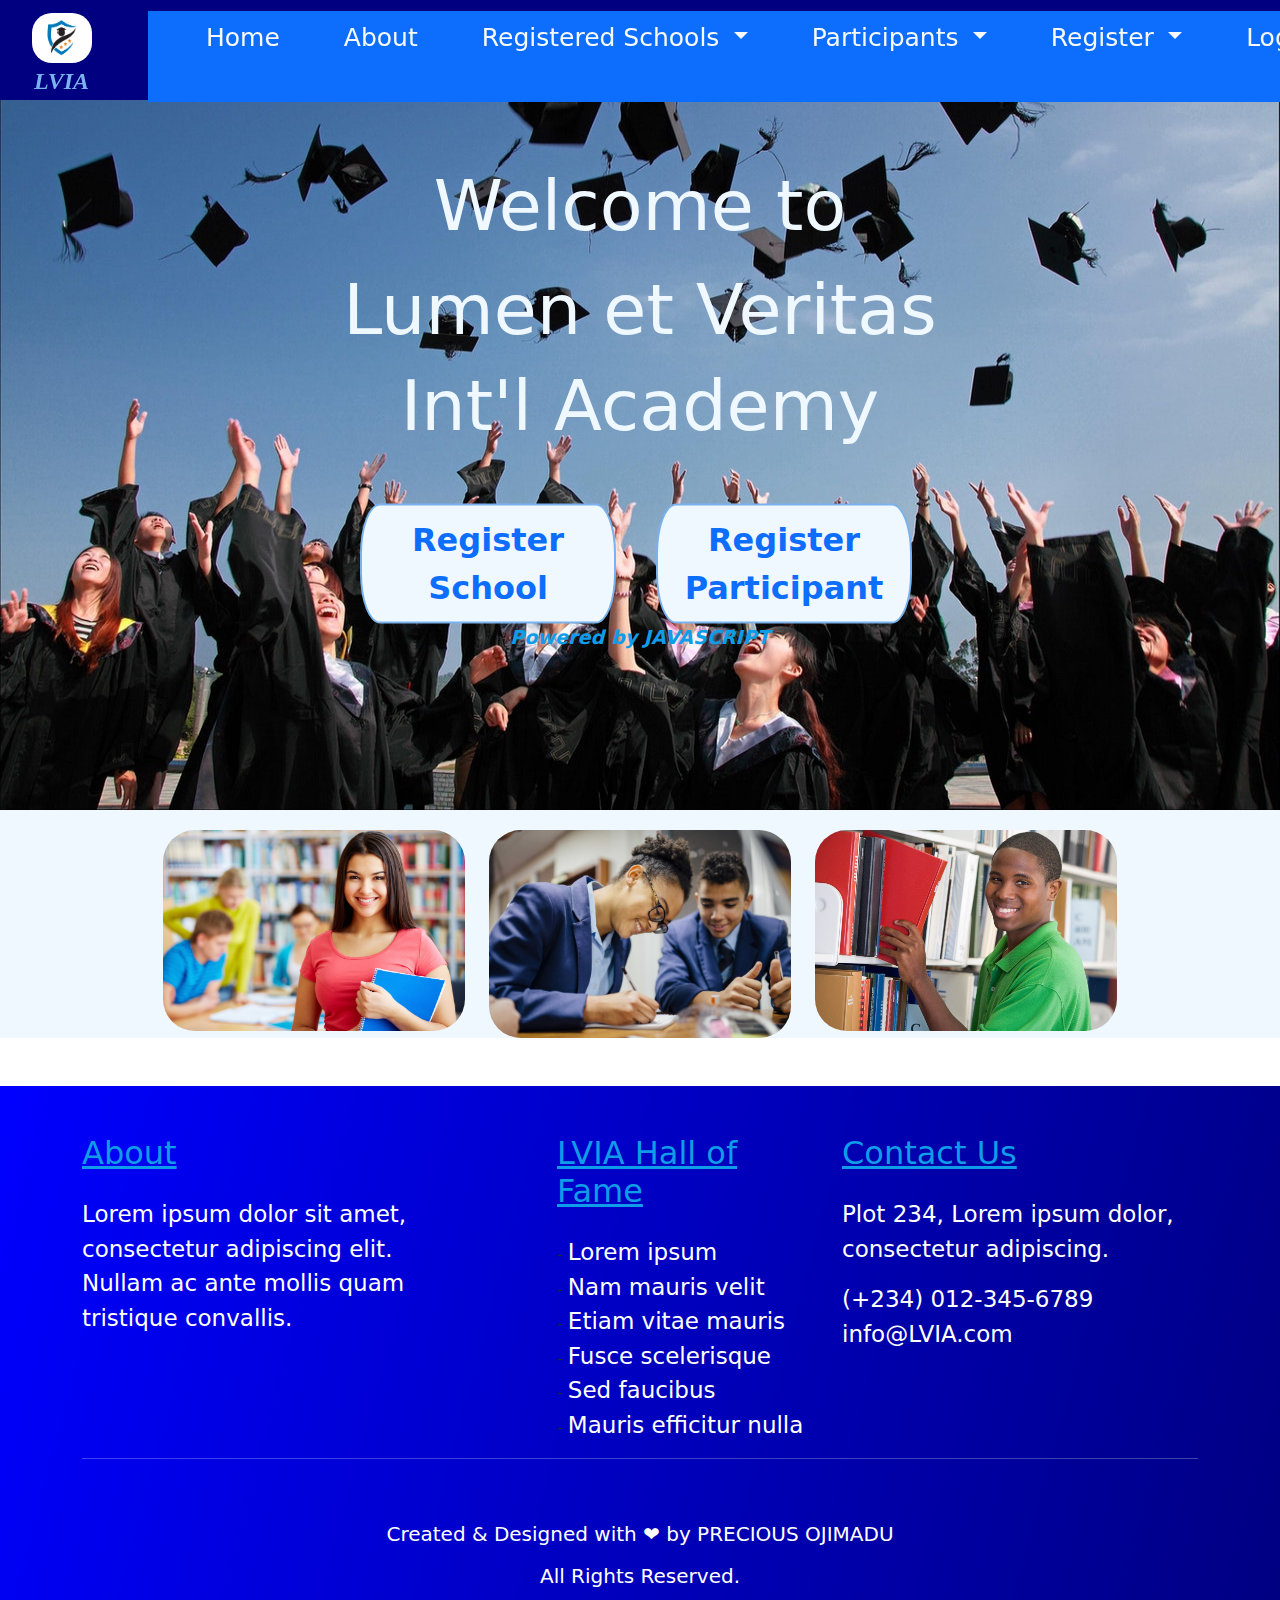
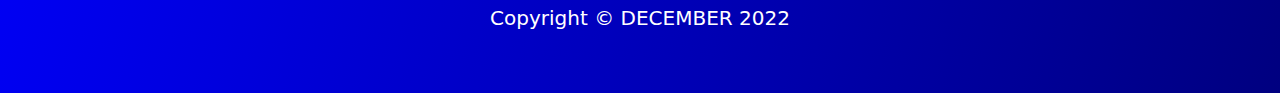
<file: index.html>
<!DOCTYPE html>
<html lang="en">
<head>
    <meta charset="UTF-8">
    <meta http-equiv="X-UA-Compatible" content="IE=edge">
    <meta name="viewport" content="width=device-width, initial-scale=1.0">
    <title>Lumen et Veritas Int'l Academy Quiz Competition</title>
    <link rel="stylesheet" href="./Sass/bootstrap.min.css">
    <link rel="stylesheet" href="./Sass/main.css">
</head>
<body>
    <!-- Nav Bar -->
    <nav class="navbar navbar-expand-lg fixed-top">
        <div class="container-fluid">
          <a id="logo" class="navbar-brand" href="./index.html">
            <img src="./Img/logo.png" alt="Logo"> <br>
            <i>LVIA</i>
          </a>
          <button class="navbar-toggler" type="button" data-bs-toggle="collapse" data-bs-target="#navbarSupportedContent" aria-controls="navbarSupportedContent" aria-expanded="false" aria-label="Toggle navigation">
            <span class="navbar-toggler-icon"></span>
          </button>
          <div class="collapse navbar-collapse bg-primary" id="navbarSupportedContent">
            <ul class="navbar-nav me-auto mb-2 mb-lg-0">
              <li class="nav-item ">
                <a class="nav-link active text-light me-5" aria-current="page" href="./index.html">Home</a>
              </li>
              <li class="nav-item">
                <a class="nav-link active text-light me-5" href="#">About</a>
              </li>
            
              <li class="nav-item dropdown">
                <a class="nav-link dropdown-toggle text-light me-5" href="#" role="button" data-bs-toggle="dropdown"
                  aria-expanded="false">
                 Registered Schools
                </a>
                <ul class="dropdown-menu" id="showSchoolsButton" class="dropdown-menu">
                </ul>
              </li>
              <li class="nav-item dropdown">
                <a class="nav-link dropdown-toggle text-light me-5" href="#" role="button" data-bs-toggle="dropdown"
                  aria-expanded="false">
                 Participants
                </a>
                <ul class="dropdown-menu" id="showParticipantsButton" class="dropdown-menu">
                </ul>
              </li>

              <li class="nav-item dropdown">
                <a class="nav-link dropdown-toggle text-light me-5" href="#" role="button" data-bs-toggle="dropdown" aria-expanded="false">
                  Register
                </a>
                <ul class="dropdown-menu">
                  <li><a class="dropdown-item" href="./html/schReg.html">School</a></li>
                  <li><hr class="dropdown-divider"></li>
                  <li><a class="dropdown-item" href="./html/partiReg.html">Participant</a></li>
                 
                </ul>
              </li>

              <li class="nav-item">
                <a class="nav-link active text-light me-5" href="./html/partiReg.html">Login</a>
              </li>

              <li class="nav-item">
                <a class="nav-link active text-light">Contact us</a>
              </li>
            </ul>
            <form class="d-flex" role="search">
              <input class="form-control me-2" type="search" placeholder="Search" aria-label="Search">
              <button class="btn btn-outline-success" type="submit">Search</button>
            </form>
          </div>
        </div>
      </nav>

      <!-- Banner -->
      <section class="banner">
        <img src="./Img/banda.jpeg" alt="">
        <div class="banner-text">
            <h3>Welcome to</h3>
            <h1>Lumen et Veritas Int'l Academy </h1>

            <div style="margin-top: 50px;" class="links">
              <button class="sch"><a href="./html/schReg.html">Register School</a></button>
              <button class="parti"><a href="./html/partiReg.html">Register Participant</a></button>
            </div>
             
            <!-- <div class="notification">
                <div class="box">
                    <a class="button" href="#popup1">Read Me!!!</a>
                </div>
                
                <div id="popup1" class="overlay">
                    <div class="popup">
                        <p>Registration Deadline <br>
                          <i style="color: red;">14th January 2023</i></p>
                        <a class="close" href="#">&times;</a>
                        <div class="content">
                            Please note that late entry attracts a fine of <strike>N</strike>5,000 for further accessing.
                        </div>
                    </div>
                </div>
            </div> -->

            <i style="padding-top: 150px;">Powered by JAVASCRIPT</i>

        </div>
      </section>

      <!-- section1 -->
     <section class="section1">
        <div class="row justify-content-center">
            <div class="col-md-3">
                  <img src="./Img/studnt img.jpg" alt="" class="img-fluid rounded-5"> 
            </div>

            <div class="col-md-3">
                  <img src="./Img/banner.jpg" alt="" class="img-fluid rounded-5">
            </div>

            <div class="col-md-3">
                  <img src="./Img/studnt img1.jpg" alt="" class="img-fluid rounded-5">
            </div> 
        </div> 
     </section>

 

     <!-- <details href="" class="container">
      <summary style="background-color: #093c94; font-size: 40px; text-align: center; color:#fff; margin-top: 30px; ">Registeration Now Open! Click to Apply / Login</summary>
      <div class="form">
          <div class="timer">
              <h1>Time Left:</h1>
              <ul>
                  <li><h1 id="day-box">0</h1><p>days</p></li>
                  <li><h1 id="hr-box">0</h1><p>hours</p></li>
                  <li><h1 id="min-box">00</h1><p>minutes</p></li>
                  <li><h1 id="sec-box">00</h1><p>seconds</p></li>
              </ul>
          </div>
             
            <div class="container" id="register">
                <form id="registerForm" method="POST" name="registration" class="form-control" onsubmit="return validateForm();">
                    <div>
                        <h1>REGISTER AN ACCOUNT</h1>
                    <ul>
                        <div class="instruction">
                            <p class="instruct">College Section</p>
            
                            <p>Please ensure that the details provided below is the same as the details on your UBEC file.</p>
                            <p>Complete this form to create an account on our online quiz system.</p>
                        </div>

                        <li>
                            <label for="cName">College Name</label>
                            <!-- <input type="text" name="college" id="cName" placeholder="Enter your college name." required> -->
                            <!-- <select name="college" id="cName" placeholder="Enter your college name." required></select>
                        </li>

                        <li>
                            <label for="idNo">UBEC Id No.</label>
                            <input type="text" name="idNo" id="idNo" placeholder="Enter your UBEC Id number.">
                        </li>


                        <div class="instruction">
                            <p class="instruct">Participant Section</p>
                            <p>Please enter personal details and choose a personal email address and not an email address of your college. 
                                Should you lose access to the email provided in this field, you can request
                                for your additional email to be your principal email. For security reasons, we will not
                                be able to change your email address to a different email address other than what is
                                provided in the ‘additional email’ field.</p>
                        </div>

                        <li>
                            <label for="uName">Full Name</label>
                            <input type="text" name="Name" id="uName" placeholder="Enter your name." required>
                        </li>
                        <li>
                            <label for="uEmail">Email</label>
                            <input type="email" name="Email" id="uEmail" placeholder="Enter your email id." oninput="emailExist(this)" required>
                        </li>
                      
                        <li>
                            <label for="uPassword">Password</label>
                            <input type="password" name="Password" id="uPassword" placeholder="Enter your password." pattern=".{0}|.{6,}" required>
                        </li>
                        <li>
                            <label for="confirmPassword">Confirm Password</label>
                            <input type="password" name="Confirm Password" id="confirmPassword" placeholder="Confirm Password." oninput="verifyPassword(this)" required>
                        </li>
                        <li>
                            <button type="submit" id="submit">Submit</button>
                            <span>Already have an account? <a href="javascript:void(0);" onclick="showHide('logIn', 'registerForm')">Log in now</a></span>
                        </li>
                    </ul>
                    </div>
                </form>
                
                <form id="thankYou" class="form-control" style="display: none;">
                    <div style="text-align: center">
                        <h1>Congratulation🎉🎉🎉</h1>
                        <p>You have sucsessfully registerd with us. You can <a href="javascript:void(0);" onclick="showHide('logIn', 'thankYou')">Log in now</a></p>
                    </div>
                </form>

                <form action="./quiz.html" name="login" id="logIn" method="POST" class="form-control" onsubmit="return loginUser()" style="display: none;">
                    <div>
                            <h1>LOG IN</h1>
                    <ul>
                        <li>
                            <label for="uemailId">Email Id</label>
                            <input type="email" name="uemailId" id="uemailId" placeholder="Enter your email id" required>
                        </li>
                        <li>
                                <label for="ePassword">Password</label>
                                <input type="password" name="ePassword" id="ePassword" placeholder="Enter your password" required>
                            </li>
                            <li>
                                    <button type="submit" id="login">Log In</button>

                                    <span>New around here? <a href="javascript:void(0);" onclick="showHide('registerForm','logIn')">Register now</a></span>
                                </li>
                    </ul>
                </div>
                </form>
            </div>
            </div>
    </details> --> 
     


    <footer>

        <div class="mt-5 pt-5 pb-5 footer">
            <div class="container">
              <div class="row">
                <div class="col-lg-5 col-xs-12 about">
                  <h2>About</h2>
                  <p class="pr-5">Lorem ipsum dolor sit amet, <br> consectetur adipiscing elit. <br> Nullam ac ante mollis quam <br> tristique convallis. </p>
                  <!-- <p><a href="#"><i class="fa fa-facebook-square mr-1"></i></a><a href="#"><i class="fa fa-linkedin-square"></i></a></p> -->
                </div>

                <div class="col-lg-3 col-xs-12 links">
                  <h2 class="mt-lg-0 mt-sm-3">LVIA Hall of Fame</h2>
                    <ul class="m-0 p-0">
                      <li>- <a href="#">Lorem ipsum</a></li>
                      <li>- <a href="#">Nam mauris velit</a></li>
                      <li>- <a href="#">Etiam vitae mauris</a></li>
                      <li>- <a href="#">Fusce scelerisque</a></li>
                      <li>- <a href="#">Sed faucibus</a></li>
                      <li>- <a href="#">Mauris efficitur nulla</a></li>
                    </ul>
                </div>
                <div class="col-lg-4 col-xs-12 location">
                  <h2 class="mt-lg-0 mt-sm-4">Contact Us</h2>
                  <p>Plot 234, Lorem ipsum dolor, consectetur adipiscing.</p>
                  <p class="mb-0"><i class=" mr-3"></i>(+234) 012-345-6789</p>
                  <p><i class=" mr-3"></i>info@LVIA.com</p>
                </div>
              </div>

              <hr style="color: #fff; font-weight: bolder;">

              <div class="row mt-5">
                <div class="col copyright">
                     <p>Created & Designed with ❤ by PRECIOUS OJIMADU</p>
                     <p> All Rights Reserved.</p>
                   <p>Copyright © DECEMBER 2022</p>
                </div>
              </div>
            </div>
            </div>
      </footer>
    
</body>
<script>
 
  var registeredSchools = JSON.parse(localStorage.getItem('schools'));

  
  var dropdownMenu = document.getElementById('showSchoolsButton');

  if (registeredSchools && registeredSchools.length > 0) {
  
    for (var i = 0; i < registeredSchools.length; i++) {
      var schoolId = registeredSchools[i].sch_name;

      var listItem = document.createElement('li');
      listItem.textContent = schoolId;

      listItem.setAttribute('data-id', schoolId);
      // listItem.style.lineHeight = '5px';
      listItem.style.paddingLeft = '10px';

      dropdownMenu.appendChild(listItem);

      console.log('School ID:', schoolId);
    }
  } else {
    console.log('No registered schools found in local storage.');
  }
</script>

<script>
 
  var registeredParticipants = JSON.parse(localStorage.getItem('participants'));

  
  var dropdownMenu = document.getElementById('showParticipantsButton');

  if (registeredParticipants && registeredParticipants.length > 0) {
  
    for (var i = 0; i < registeredParticipants.length; i++) {
      var participantId = registeredParticipants[i].name;

      var listItem = document.createElement('li');
      listItem.textContent = participantId;

      listItem.setAttribute('data-id', participantId);

      listItem.style.paddingLeft = '10px';

      dropdownMenu.appendChild(listItem);

      console.log('participant Id:', participantId);
    }
  } else {
    console.log('No registered participant found in local storage.');
  }
</script>



<script src="./Js/jquery-3.6.1.js"></script>
<script src="./Js/index.js"></script>
<script src="../Js/sch reg.js"></script>
<!-- <script src="./Js/quiz.js"></script> -->
<script src="./Js/bootstrap.bundle.js"></script>
<!-- <script src=".Js/bootstrap.bundle.min.js"></script> -->
<script src="./Js/popper.min.js"></script>
</html>
</file>
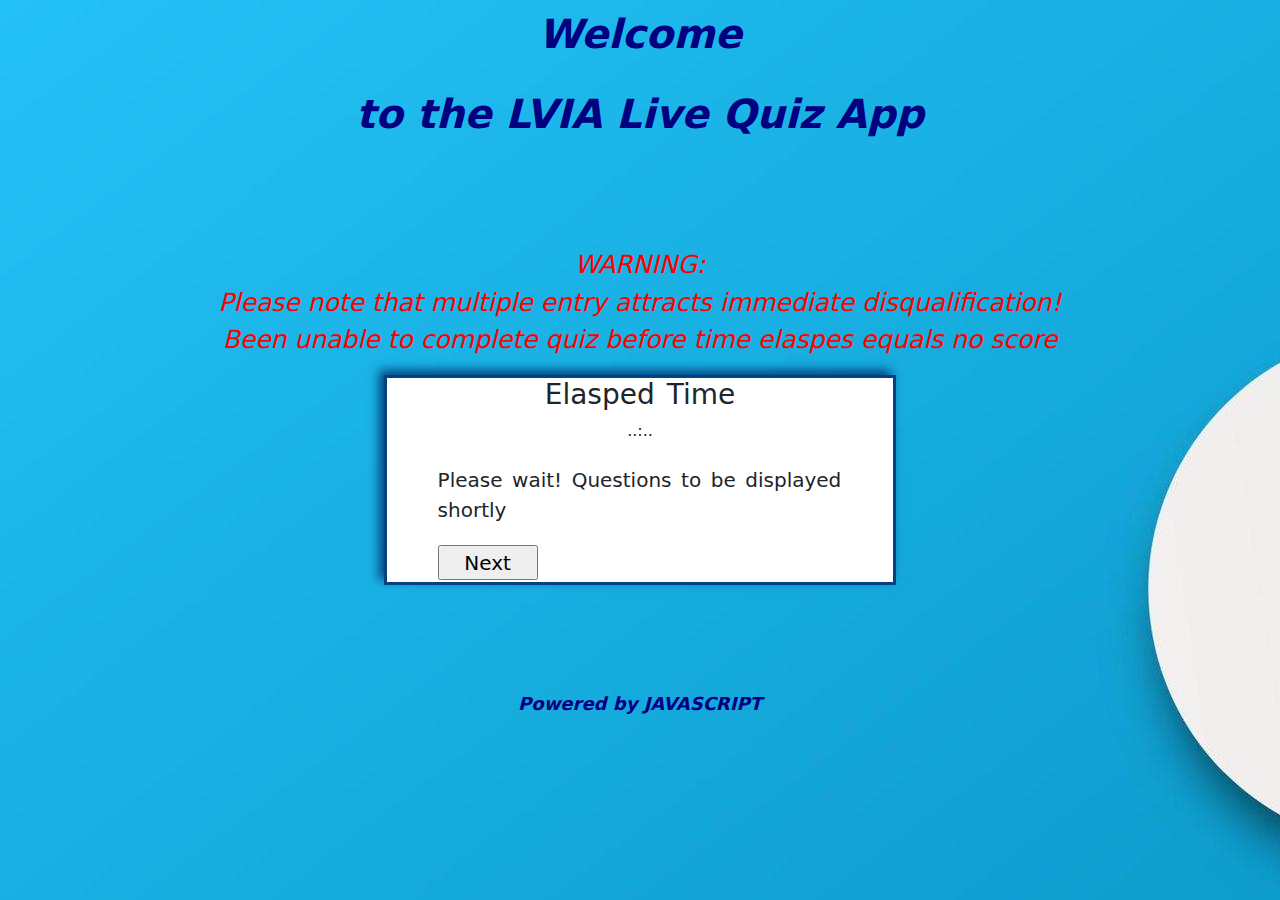
<file: html/quiz.html>
<!DOCTYPE html>
<html lang="en">
<head>
    <meta charset="UTF-8">
    <meta name="viewport" content="width=device-width, initial-scale=1.0">
    <title> LVIA Quiz </title>
    <link rel="stylesheet" href="../Sass/bootstrap.min.css">
    <link rel="stylesheet" href="../Sass/main.css">
</head>
<body>
 
    <div id="quiz" class="page">
        <h1>Welcome <span id="output"></span></h1><br>
        <h1>to the LVIA Live Quiz App</h1>

        <div class="instruction">
            <p class="instruct">WARNING: <br>
                 Please note that multiple entry attracts immediate disqualification! <br>
                  Been unable to complete quiz before time elaspes equals no score</p>
        </div>

        <div class="question-area">
           <div class="clock">
            <h3 id="sName"></h3>
            <h3 id="uName"></h3>
            <h3 id="rmd">Elasped Time</h3>
            </div>
            <div id="timer">
                ..:..
              </div>
            <div class="left-align">
                <div id="question"></div>
                <input class="sub" id="next" type="button" name="question" value="Next" onclick="nextQuestion();">
            </div>
        </div>
        <p>Powered by JAVASCRIPT</p>
    </div>
</body>
<!-- <script src="./Js/jquery-3.6.1.js"></script> -->
<!-- <script src="./Js/index.js"></script> -->
<script src="../Js/bootstrap.bundle.js"></script>
<script src="../Js/quiz.js"></script>
</html>
</file>
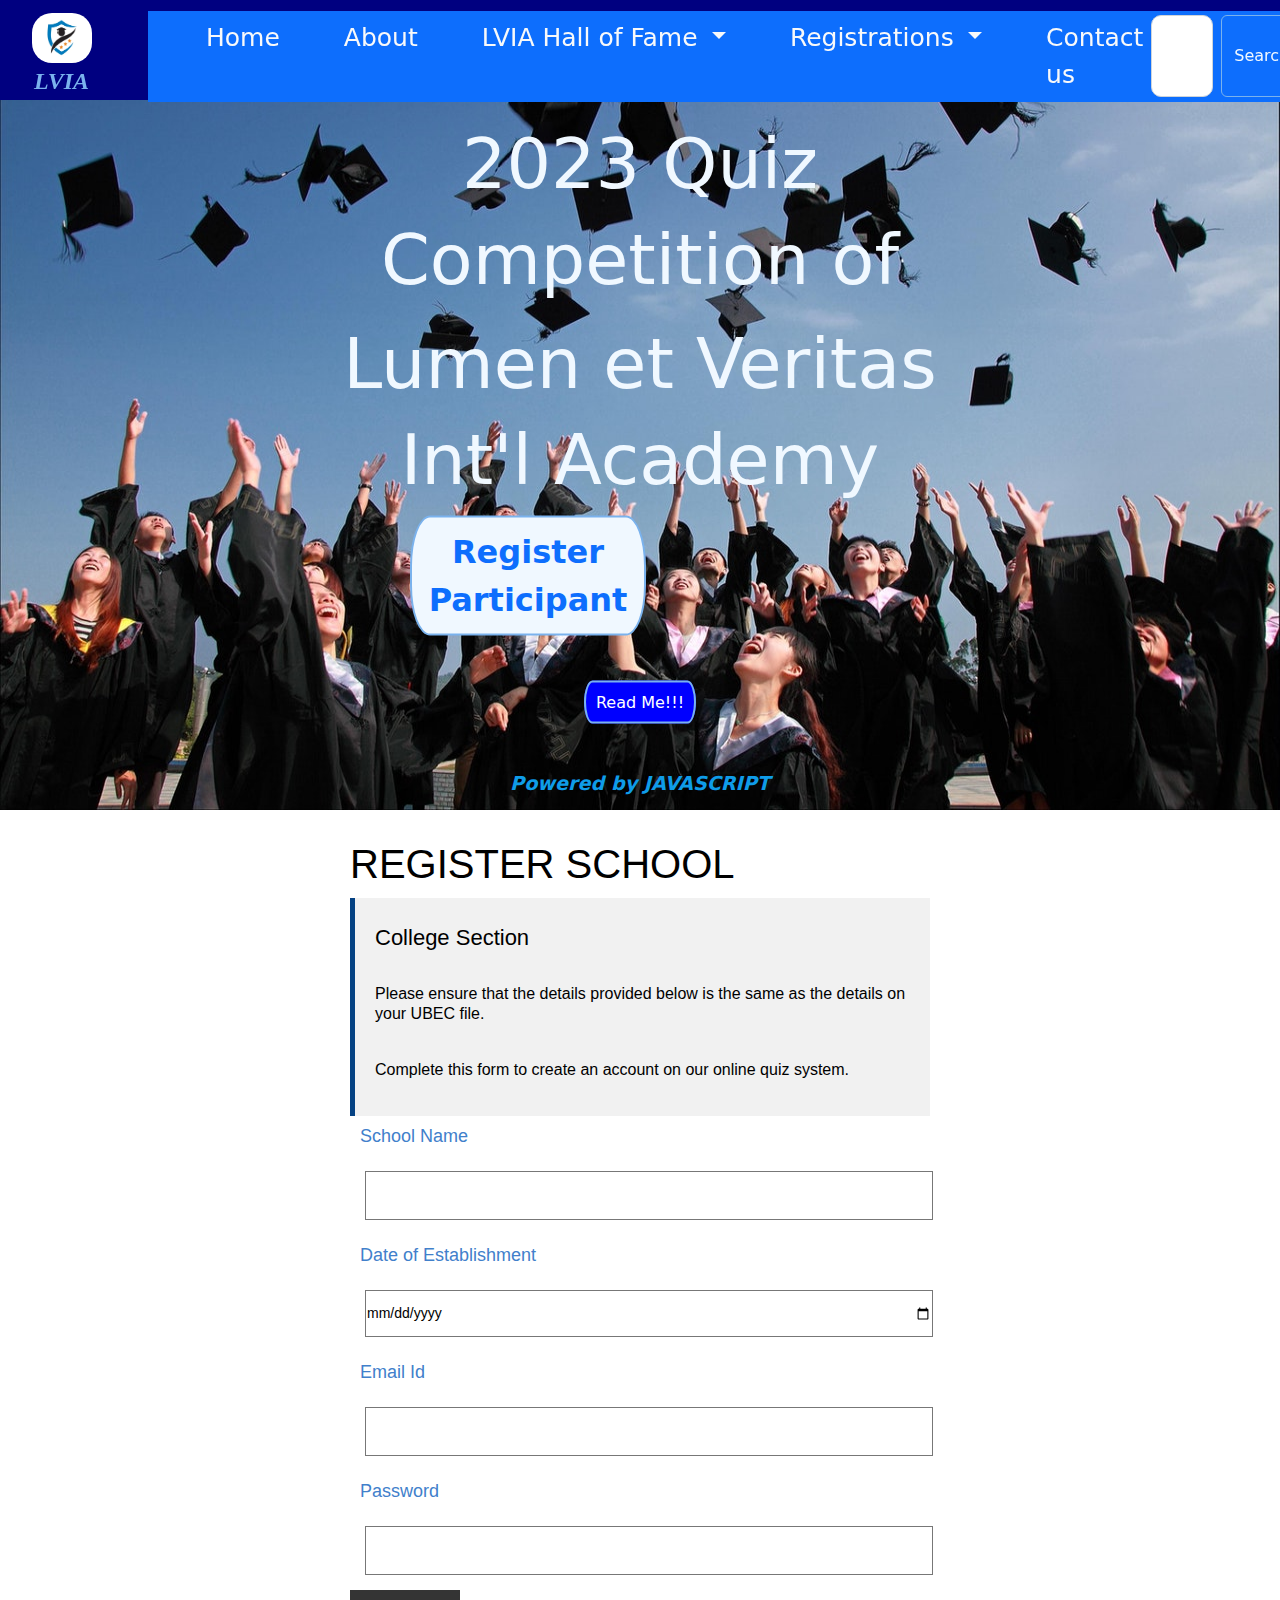
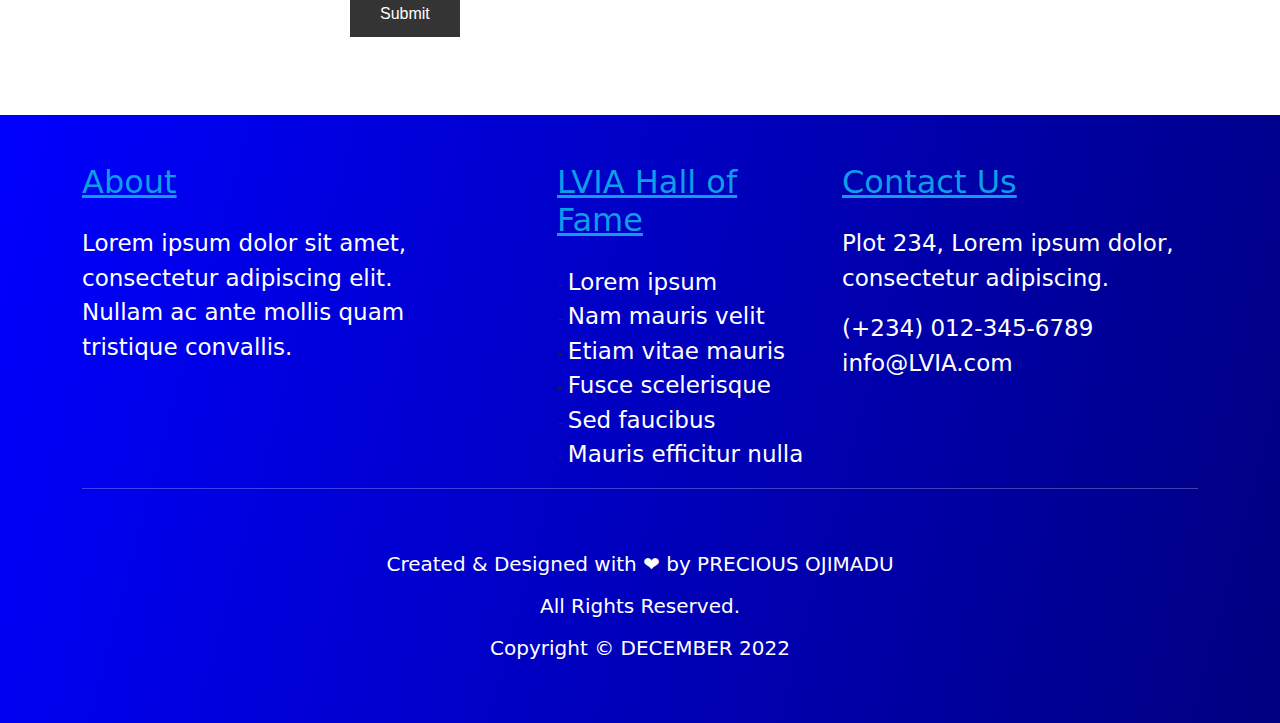
<file: html/schReg.html>
<!DOCTYPE html>
<html lang="en">
<head>
    <meta charset="UTF-8">
    <meta http-equiv="X-UA-Compatible" content="IE=edge">
    <meta name="viewport" content="width=device-width, initial-scale=1.0">
    <title>School Registration</title>
    <link rel="stylesheet" href="../Sass/bootstrap.min.css">
    <link rel="stylesheet" href="../Sass/main.css">
</head>
<body>
    <!-- Nav Bar -->
    <nav class="navbar navbar-expand-lg fixed-top">
        <div class="container-fluid">
          <a id="logo" class="navbar-brand" href="../index.html">
            <img src="../Img/logo.png" alt="Logo"> <br>
            <i>LVIA</i>
          </a>
          <button class="navbar-toggler" type="button" data-bs-toggle="collapse" data-bs-target="#navbarSupportedContent" aria-controls="navbarSupportedContent" aria-expanded="false" aria-label="Toggle navigation">
            <span class="navbar-toggler-icon"></span>
          </button>
          <div class="collapse navbar-collapse bg-primary" id="navbarSupportedContent">
            <ul class="navbar-nav me-auto mb-2 mb-lg-0">
              <li class="nav-item ">
                <a class="nav-link active text-light me-5" aria-current="page" href="../index.html">Home</a>
              </li>
              <li class="nav-item">
                <a class="nav-link active text-light me-5" href="#">About</a>
              </li>
              <li class="nav-item dropdown">
                <a class="nav-link dropdown-toggle text-light me-5" href="#" role="button" data-bs-toggle="dropdown" aria-expanded="false">
                  LVIA Hall of Fame
                </a>
                <ul class="dropdown-menu">
                  <li><a class="dropdown-item" href="#">html</a></li>
                  <li><a class="dropdown-item" href="#">Another action</a></li>
                  <li><hr class="dropdown-divider"></li>
                  <li><a class="dropdown-item" href="#">Something else here</a></li>
                </ul>
              </li>
              <!-- <li class="nav-item ">
                <a class="nav-link active text-light me-5" aria-current="page" href="./index.html">Register</a>
              </li> -->

              <li class="nav-item dropdown">
                <a class="nav-link dropdown-toggle text-light me-5" href="#" role="button" data-bs-toggle="dropdown" aria-expanded="false">
                  Registrations
                </a>
                <ul class="dropdown-menu">
                  <li><a class="dropdown-item" href="../html/schReg.html">School</a></li>
                  <li><hr class="dropdown-divider"></li>
                  <li><a class="dropdown-item" href="../html/partiReg.html">Participant</a></li>
                 
                </ul>
              </li>

              <li class="nav-item">
                <a class="nav-link active text-light">Contact us</a>
              </li>
            </ul>
            <form class="d-flex" role="search">
              <input class="form-control me-2" type="search" placeholder="Search" aria-label="Search">
              <button class="btn btn-outline-success" type="submit">Search</button>
            </form>
          </div>
        </div>
      </nav>

      <!-- Banner -->
      <section class="banner">
        <img src="../Img/banda.jpeg" alt="">
        <div class="banner-text">
            <h3>Welcome to the</h3>
            <h2>2023 Quiz Competition of</h2>
            <h1>Lumen et Veritas Int'l Academy </h1>

            <div style="margin-left: 50px;" class="links">
              <button class="parti"><a href="../html/partiReg.html">Register Participant</a></button>
            </div>
             
            <div class="notification">
                <div class="box">
                    <a class="button" href="#popup1">Read Me!!!</a>
                </div>
                
                <div id="popup1" class="overlay">
                    <div class="popup">
                        <p>Registration Deadline <br>
                        <i style="color: red;">14th May 2023</i>
                        <i style="color: red;">At 19hrs CAT </i>
                      </p>
                        <a class="close" href="#">&times;</a>
                        <div class="content">
                            Please note that late entry attracts a fine of <strike>N</strike>5,000 for further accessing.
                        </div>
                    </div>
                </div>
            </div>

            <i>Powered by JAVASCRIPT</i>

        </div>
      </section>

       <section class="schReg">

        <h1>REGISTER  SCHOOL</h1>

          <div class="instruction">
                            <p class="instruct">College Section</p>
            
                            <p>Please ensure that the details provided below is the same as the details on your UBEC file.</p>
                            <p>Complete this form to create an account on our online quiz system.</p>
                        </div>

        <form onsubmit="return validateSchForm();">
          <div>
            <label for="">School Name</label>
            <input class="inpt" type="text" id="sch_name" required />
          </div>

          <div>
            <label for="">Date of Establishment</label>
            <input class="inpt" type="date" id="doe" required/>
          </div>

          <div>
            <label for="">Email Id</label>
            <input class="inpt" type="schEmail" id="sch_mail" required/>
          </div>

          <div>
            <label for="">Password</label>
            <input class="inpt" type="password" id="pwd" required/>
          </div>

          <!-- <input type="submit" value="submit" /> -->
          <button type="submit" value="submit">Submit</button>
        </form>
       </section>

      <!-- section1 -->
     <!-- <section class="section1">
        <div class="row justify-content-center">
            <div class="col-md-3">
                  <img src="../Img/studnt img.jpg" alt="" class="img-fluid rounded-5"> 
            </div>

            <div class="col-md-3">
                  <img src="../Img/banner.jpg" alt="" class="img-fluid rounded-5">
            </div>

            <div class="col-md-3">
                  <img src="../Img/studnt img1.jpg" alt="" class="img-fluid rounded-5">
            </div> 
        </div> 
     </section> -->

    <footer>

        <div class="mt-5 pt-5 pb-5 footer">
            <div class="container">
              <div class="row">
                <div class="col-lg-5 col-xs-12 about">
                  <h2>About</h2>
                  <p class="pr-5">Lorem ipsum dolor sit amet, <br> consectetur adipiscing elit. <br> Nullam ac ante mollis quam <br> tristique convallis. </p>
                  <!-- <p><a href="#"><i class="fa fa-facebook-square mr-1"></i></a><a href="#"><i class="fa fa-linkedin-square"></i></a></p> -->
                </div>

                <div class="col-lg-3 col-xs-12 links">
                  <h2 class="mt-lg-0 mt-sm-3">LVIA Hall of Fame</h2>
                    <ul class="m-0 p-0">
                      <li>- <a href="#">Lorem ipsum</a></li>
                      <li>- <a href="#">Nam mauris velit</a></li>
                      <li>- <a href="#">Etiam vitae mauris</a></li>
                      <li>- <a href="#">Fusce scelerisque</a></li>
                      <li>- <a href="#">Sed faucibus</a></li>
                      <li>- <a href="#">Mauris efficitur nulla</a></li>
                    </ul>
                </div>
                <div class="col-lg-4 col-xs-12 location">
                  <h2 class="mt-lg-0 mt-sm-4">Contact Us</h2>
                  <p>Plot 234, Lorem ipsum dolor, consectetur adipiscing.</p>
                  <p class="mb-0"><i class=" mr-3"></i>(+234) 012-345-6789</p>
                  <p><i class=" mr-3"></i>info@LVIA.com</p>
                </div>
              </div>

              <hr style="color: #fff; font-weight: bolder;">

              <div class="row mt-5">
                <div class="col copyright">
                     <p>Created & Designed with ❤ by PRECIOUS OJIMADU</p>
                     <p> All Rights Reserved.</p>
                   <p>Copyright © DECEMBER 2022</p>
                </div>
              </div>
            </div>
            </div>
      </footer>
    
</body>
<script src="../Js/jquery-3.6.1.js"></script>
<!-- <script src="../Js/index.js"></script> -->
<!-- <script src="./Js/quiz.js"></script> -->
<script src="../Js/bootstrap.bundle.js"></script>
<!-- <script src=".Js/bootstrap.bundle.min.js"></script> -->
<script src="../Js/popper.min.js"></script>
<script src="../Js/sch reg.js"></script>
</html>
</file>
<file: Sass/main.css>
.navbar {
  background-color: navy;
  padding-top: 20px;
  height: 100px;
  width: 100%;
}
.navbar img {
  width: 60px;
  height: 50px;
  border-radius: 20px;
  margin-left: 20px;
  margin-right: 40px;
}
.navbar i {
  font-weight: bolder;
  font-size: larger;
  font-family: initial;
  color: rgb(122, 178, 237);
  margin-left: 22px;
}
.navbar button {
  color: aliceblue;
  border-color: rgb(122, 178, 237);
}
.navbar .navbar-nav {
  font-size: 25px;
  margin-left: 50px;
}

.banner {
  position: relative;
  text-align: center;
  color: aliceblue;
}
.banner img {
  width: 100%;
  height: 90vh;
}
.banner .banner-text {
  position: absolute;
  top: 50%;
  left: 50%;
  transform: translate(-50%, -50%);
}
.banner .banner-text h1, .banner .banner-text h2, .banner .banner-text h3 {
  font-size: 70px;
  line-height: 6rem;
}
.banner .banner-text .links {
  display: flex;
}
.banner .banner-text .links .sch, .banner .banner-text .links .parti {
  width: 40%;
  margin-left: 40px;
  font-size: 2em;
  font-weight: bolder;
  padding: 10px;
  color: #fff;
  background: aliceblue;
  border: 2px solid rgb(122, 178, 237);
  border-radius: 20px/50px;
  text-decoration: none;
  cursor: pointer;
  transition: all 0.3s ease-out;
}
.banner .banner-text .links .sch .sch .parti:hover, .banner .banner-text .links .parti .sch .parti:hover {
  background: rgb(122, 178, 237);
}
.banner .banner-text .links .sch a, .banner .banner-text .links .parti a {
  text-decoration: none;
}
.banner .banner-text i {
  font-weight: bold;
  font-size: larger;
  color: #0f9ce8;
}
.banner .banner-text p {
  text-align: center;
  font-family: Tahoma, Arial, sans-serif;
  color: blue;
  margin: 50px 0;
}
.banner .banner-text .box {
  width: 40%;
  margin: 20px auto;
  padding: 35px;
  border-radius: 20px/50px;
  background-clip: padding-box;
  text-align: center;
}
.banner .banner-text .button {
  font-size: 1em;
  padding: 10px;
  color: #fff;
  background: blue;
  border: 2px solid rgb(122, 178, 237);
  border-radius: 20px/50px;
  text-decoration: none;
  cursor: pointer;
  transition: all 0.3s ease-out;
}
.banner .banner-text .button:hover {
  background: rgb(122, 178, 237);
}
.banner .banner-text .overlay {
  position: fixed;
  top: 0;
  bottom: 0;
  left: 0;
  right: 0;
  transition: opacity 500ms;
  visibility: hidden;
  opacity: 0;
}
.banner .banner-text .overlay:target {
  visibility: visible;
  opacity: 1;
}
.banner .banner-text .popup {
  margin: 70px auto;
  padding: 20px;
  background: #fff;
  border-radius: 5px;
  width: 30%;
  position: relative;
  transition: all 5s ease-in-out;
}
.banner .banner-text .popup h2 {
  margin-top: 0;
  color: #333;
  font-family: Tahoma, Arial, sans-serif;
}
.banner .banner-text .popup .close {
  position: absolute;
  top: 20px;
  right: 30px;
  transition: all 200ms;
  font-size: 30px;
  font-weight: bold;
  text-decoration: none;
  color: #333;
}
.banner .banner-text .popup .close:hover {
  color: blue;
}
.banner .banner-text .popup .content {
  max-height: 50%;
  overflow: auto;
  margin-top: 20px;
  color: rgb(122, 178, 237);
}

.section1 {
  overflow: hidden;
  background-color: aliceblue;
}
.section1 img {
  margin-top: 20px;
}

.container .timer {
  display: flex;
  text-align: end;
  justify-content: flex-end;
  flex-direction: column;
}
.container .timer h1 {
  color: blue;
}
.container .timer ul {
  margin-top: 15px;
  list-style: none;
  display: flex;
  text-align: end;
  justify-content: flex-end;
  -moz-column-gap: 50px;
       column-gap: 50px;
}
.container .timer ul li {
  text-align: center;
  color: aliceblue;
}
.container .timer ul li h1 {
  color: red;
}
.container .timer ul li p {
  font-size: 14px;
  color: blue;
}
.container details {
  padding: 20px;
  margin-left: 20px;
}
.container #registerForm, .container .form-control {
  margin: 10px;
  background: red;
  font: normal 14px/20px "PT Sans", sans-serif;
  color: #000;
  width: 80%;
  height: auto;
  margin: auto;
  background-color: white;
  border-radius: 10px;
  padding: 30px;
}
.container #registerForm .instruction, .container .form-control .instruction {
  background-color: rgb(241, 241, 241);
  border-left: 5px solid #054283;
  padding: 10px;
  margin-top: 10px;
}
.container #registerForm .instruction p, .container .form-control .instruction p {
  font-size: 16px;
  font-weight: 500;
  padding: 10px;
}
.container #registerForm .instruction .instruct, .container .form-control .instruction .instruct {
  font-size: 22px;
  font-weight: 500;
  margin-top: 10px;
  padding: 10px;
}
.container #registerForm ul, .container .form-control ul {
  list-style: none;
}
.container #registerForm label, .container .form-control label {
  display: block;
  margin: 10px;
  font-size: 18px;
  color: #4180CB;
}
.container #registerForm .inpt, .container .form-control .inpt {
  border: 1px solid #777;
  font-size: 14px;
  color: #000;
  line-height: 45px;
  width: 320px;
  width: 98%;
  margin: 15px;
}
.container #registerForm select, .container .form-control select {
  border: 1px solid #777;
  font-size: 14px;
  color: #000;
  line-height: 45px;
  height: 40px;
  width: 320px;
  width: 98%;
  margin: 15px;
}
.container #registerForm .form-control li, .container .form-control .form-control li {
  margin-bottom: 15px;
}
.container #registerForm button, .container .form-control button {
  background: #343434;
  color: #fff;
  font-size: 16px;
  line-height: 47px;
  border: none;
  padding: 0 30px;
  cursor: pointer;
  margin-right: 10px;
}

.d_null {
  display: none;
}

.schReg, .form-control {
  margin: 10px;
  background: red;
  font: normal 14px/20px "PT Sans", sans-serif;
  color: #000;
  width: 50%;
  height: auto;
  margin: auto;
  background-color: white;
  border-radius: 10px;
  padding: 30px;
}
.schReg .instruction, .form-control .instruction {
  background-color: rgb(241, 241, 241);
  border-left: 5px solid #054283;
  padding: 10px;
  margin-top: 10px;
}
.schReg .instruction p, .form-control .instruction p {
  font-size: 16px;
  font-weight: 500;
  padding: 10px;
}
.schReg .instruction .instruct, .form-control .instruction .instruct {
  font-size: 22px;
  font-weight: 500;
  margin-top: 10px;
  padding: 10px;
}
.schReg ul, .form-control ul {
  list-style: none;
}
.schReg label, .form-control label {
  display: block;
  margin: 10px;
  font-size: 18px;
  color: #4180CB;
}
.schReg .inpt, .form-control .inpt {
  border: 1px solid #777;
  font-size: 14px;
  color: #000;
  line-height: 45px;
  width: 320px;
  width: 98%;
  margin: 15px;
}
.schReg select, .form-control select {
  border: 1px solid #777;
  font-size: 14px;
  color: #000;
  line-height: 45px;
  height: 40px;
  width: 320px;
  width: 98%;
  margin: 15px;
}
.schReg .form-control li, .form-control .form-control li {
  margin-bottom: 15px;
}
.schReg button, .form-control button {
  background: #343434;
  color: #fff;
  font-size: 16px;
  line-height: 47px;
  border: none;
  padding: 0 30px;
  cursor: pointer;
  margin-right: 10px;
}

footer {
  background: linear-gradient(105deg, blue, navy);
}
footer .about h2 {
  text-decoration: underline;
  color: #0f9ce8;
  margin-bottom: 25px;
}
footer .about p {
  font-size: 23px;
  color: white;
  transition: color 0.2s;
}
footer .about p:hover {
  color: #4180CB;
}
footer .links ul {
  list-style-type: none;
}
footer .links h2 {
  text-decoration: underline;
  color: #0f9ce8;
  margin-bottom: 25px;
}
footer .links li a {
  text-decoration: none;
  font-size: 23px;
  color: white;
  transition: color 0.2s;
}
footer .links li a:hover {
  text-decoration: none;
  color: #4180CB;
}
footer .location {
  font-size: 23px;
  color: #fff;
}
footer .location h2 {
  text-decoration: underline;
  color: #0f9ce8;
  margin-bottom: 25px;
}
footer .location i {
  font-size: 18px;
}
footer .copyright p {
  text-align: center;
  margin: 12px 0;
  font-size: 20px;
  color: white;
}

#quiz {
  padding-top: 10px;
  text-align: center;
  background-image: url("../Img/blue-question-mark-background-with-text-space-quiz-symbol-vector.jpg");
  height: 100vh;
}
#quiz h1, #quiz p {
  color: navy;
  font-weight: bolder;
  font-style: italic;
}
#quiz .instruction .instruct {
  font-size: 25px;
  font-weight: 500;
  color: red;
}
#quiz .question-area {
  margin-top: 30px;
  border: 3px solid #054283;
  box-shadow: -5px -5px 10px #054283;
  width: 40%;
  margin: 5px auto 5px auto;
  background-color: white;
  word-spacing: 0.2em;
}
#quiz .clock {
  display: flex;
  justify-content: center;
}
#quiz .opt {
  display: block;
  text-align: left;
  margin: 20px;
  width: 100%;
}
#quiz .left-align {
  text-align: left;
  width: 80%;
  margin: 2px auto 2px auto;
  padding-top: 20px;
  font-size: 20px;
}
#quiz h1 {
  font-size: 40px;
}
#quiz p {
  font-size: 18px;
  padding-top: 100px;
}
#quiz .sub {
  display: flex;
  justify-content: left;
  margin-top: 20px;
  width: 100px;
  height: 35px;
  font-size: 20px;
  color: black;
  margin-right: 200px;
}
#quiz .sub #timer {
  text-align: right;
  font-size: 18px;
  padding-right: 5px;
}/*# sourceMappingURL=main.css.map */
</file>
